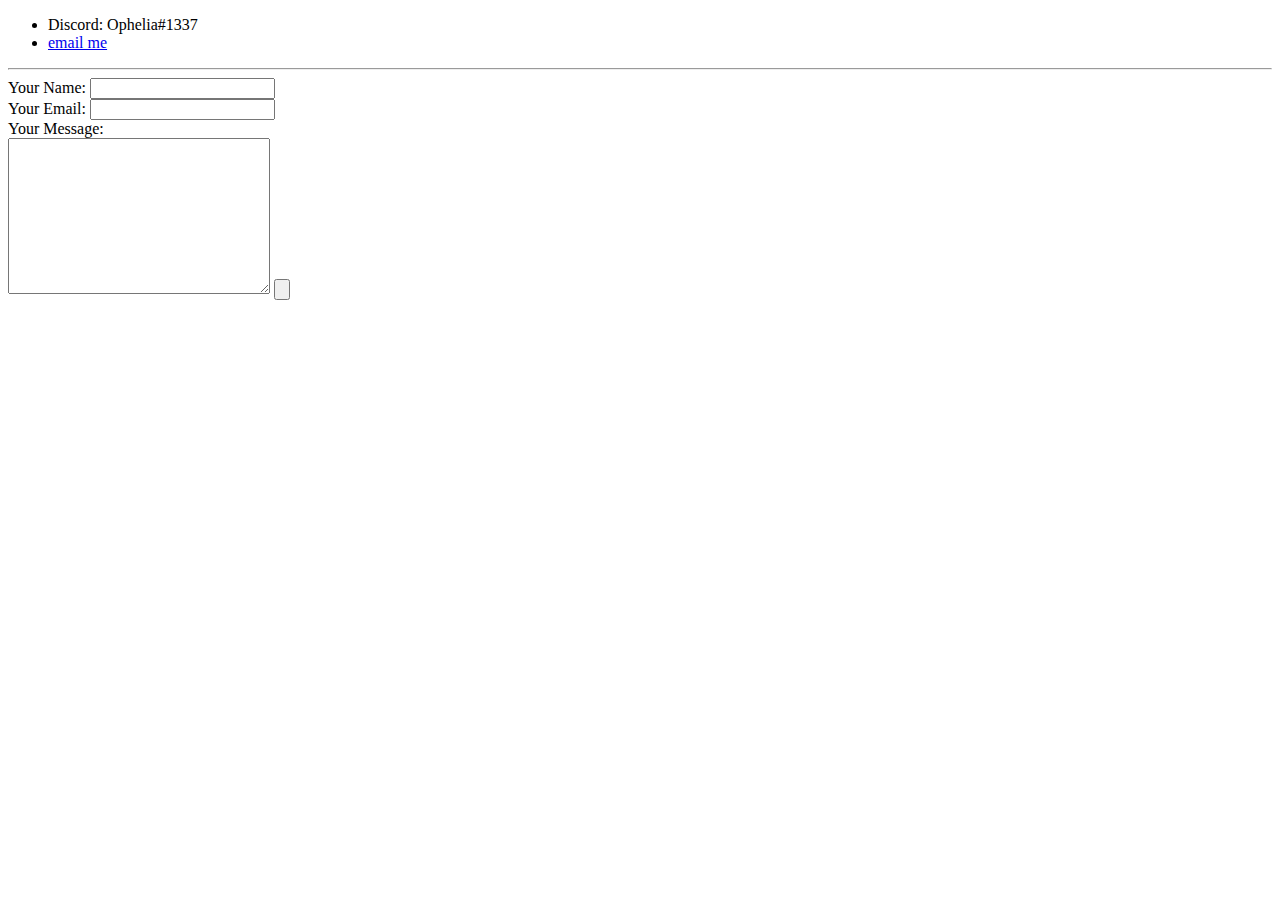
<file: Contact.html>
<!DOCTYPE html>
<html lang="en" dir="ltr">
  <head>
    <meta charset="utf-8">
    <title>Contact Me</title>
  </head>
  <body>
  <ul>
    <li>Discord: Ophelia#1337</li>
    <li><a href="mailto:ophelia.201901@gmail.com?subject=Hello Ophelia">email me</a></li>
  </ul>
  <hr>
  <form action="mailto:ophelia.201901@gmail.com" method="post" enctype="text/plain">
    <label>Your Name:</label>
  <input type="text" name="yourName" value=""><br>
  <label>Your Email:</label>
  <input type="email" name="yourEmail" value=""><br>
  <label>Your Message:</label><br>
  <textarea name="name" rows="10" cols="30"></textarea>
  <input type="submit" name="yourMessage" value=""><br>
  </form>
  </body>
</html>
</file>
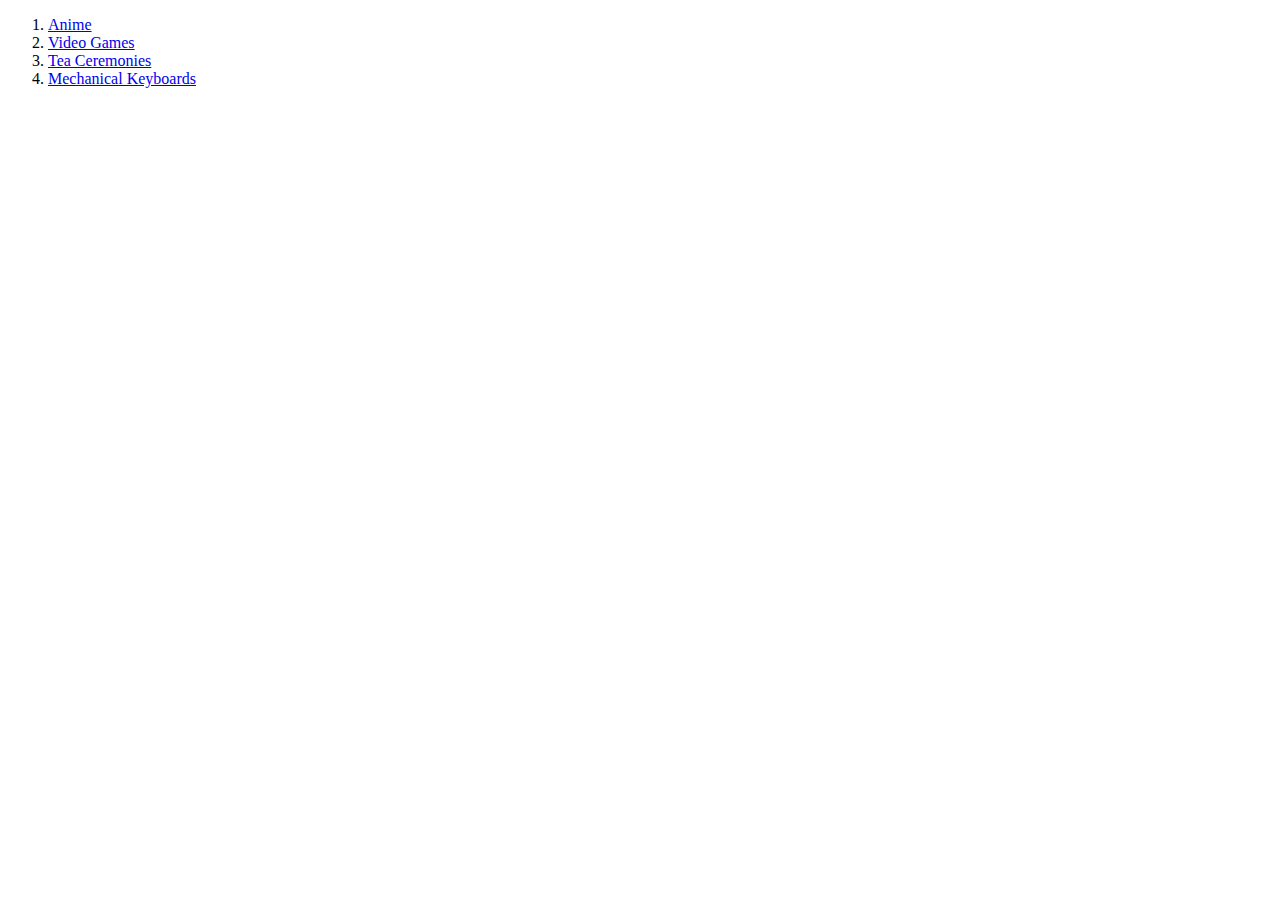
<file: hobbies.html>
<!DOCTYPE html>
<html lang="en" dir="ltr">
  <head>
    <meta charset="utf-8">
    <title>My Hobbies</title>
  </head>
  <body>
    <ol>
      <li><a href="https://vimeo.com/355372287">Anime</a></li>
      <li><a href="https://youtu.be/nXSfVCQx6eg">Video Games</a></li>
      <li><a href="https://youtu.be/8fIeYpdbFHY">Tea Ceremonies</a></li>
      <li><a href="https://youtu.be/xzWm40Tq4F4">Mechanical Keyboards</a></li>
    </ol>
  </body>
</html>
</file>
